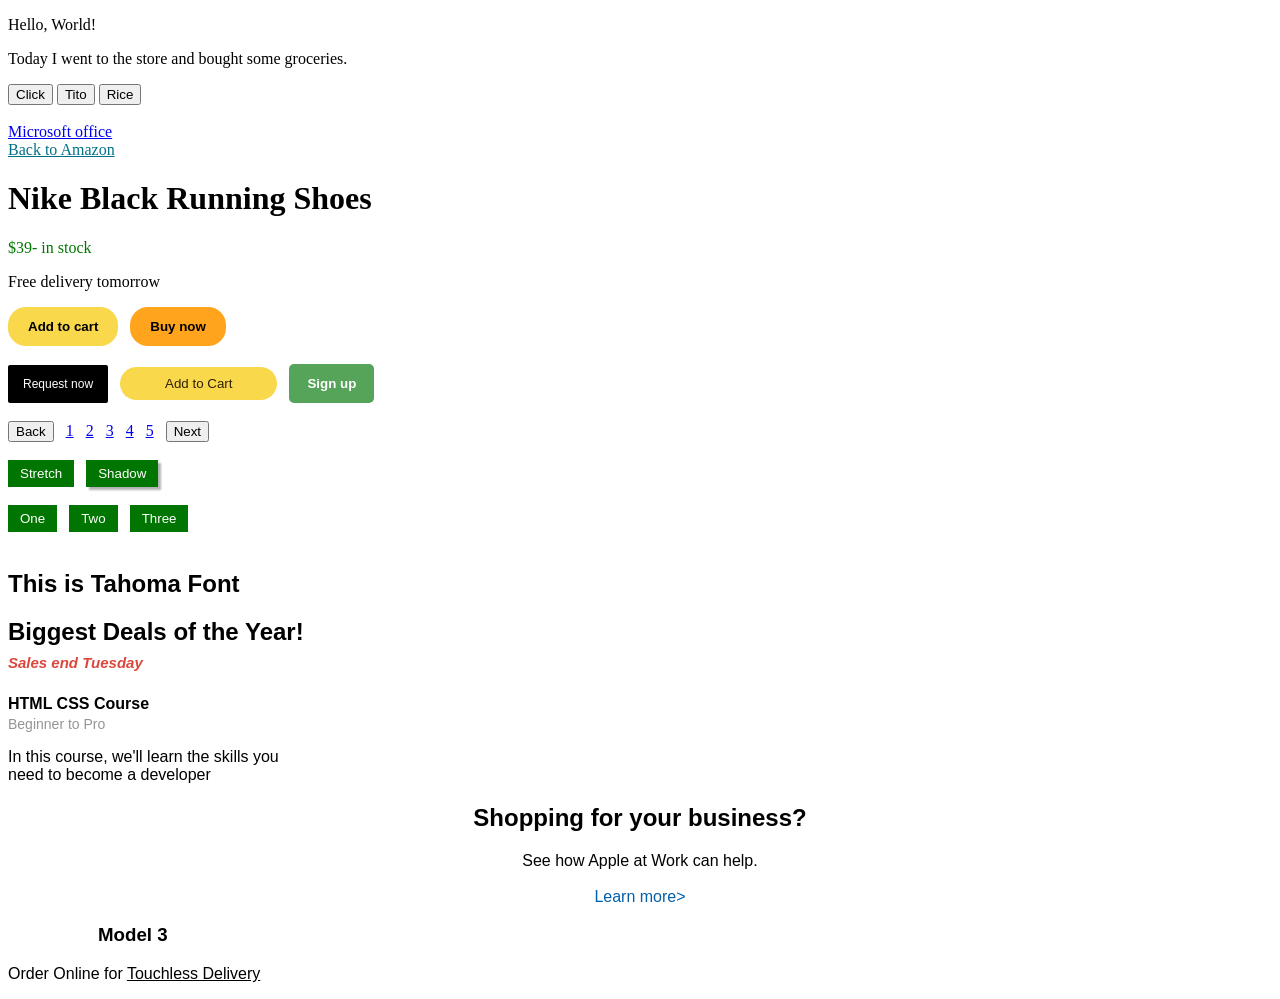
<file: index.html>
<!DOCTYPE html>
<html lang="en">
<head>
    <meta charset="UTF-8">
    <meta name="viewport" content="width=device-width, initial-scale=1.0">
    <title>Project 1</title>
    <link rel="stylesheet" href="practice.css">
</head>

<body>
  <p>Hello, World!</p>
    <p>Today I went to the store and bought some groceries.</p>
      <button>Click</button>
       <button>Tito</button> <button>Rice</button>
       <br>
       <br>
         <a href="https://www.office.com/?auth=2" target="_blank">Microsoft office</a>
       <br>
         <a class="back" href="amazon.com">Back to Amazon</a>
           <h1>Nike Black Running Shoes</h1>
            <p style="color: rgb(0, 118, 0);">$39- in stock</p>
             <p>Free delivery tomorrow</p>
               <button class="Cart">Add to cart</button>
                <button class="Buy">Buy now</button>
                <br>
                <br>
                  <button class="Uber">Request now</button>
                  <button class="Amazon">Add to Cart</button>
                  <button class="Github">Sign up</button>
                <br>
                <br>
                  <button style="margin-right: 8px;">Back</button>
                    <a href="https://www.youtube.com/watch?v=G3e-cpL7ofc&list=PPSV" style="margin-right: 8px;">1</a>
                    <a href="https://www.youtube.com/watch?v=G3e-cpL7ofc&list=PPSV" style="margin-right: 8px;">2</a>
                    <a href="https://www.youtube.com/watch?v=G3e-cpL7ofc&list=PPSV" style="margin-right: 8px;">3</a>
                    <a href="https://www.youtube.com/watch?v=G3e-cpL7ofc&list=PPSV" style="margin-right: 8px;">4</a>
                    <a href="https://www.youtube.com/watch?v=G3e-cpL7ofc&list=PPSV" style="margin-right: 8px;">5</a>
                  <button style="margin-right: 8px;">Next</button>
                <br>
                <br>
                  <button class="stretch">Stretch</button>
                  <button class="shadow">Shadow</button>
                <br>
                <br>
                  <button class="one">One</button>
                  <button class="two">Two</button>
                  <button class="three">Three</button>
                <br>
                <br>
                  <h2 class="tahoma">This is Tahoma Font</h2>
                  <h2 class="biggest">Biggest Deals of the Year! <br> <span class="tuesday">Sales end Tuesday</span></h2>
                  <h4 class="html">HTML CSS Course</h2>
                  <p class="pro">Beginner to Pro</p>
                  <p class="skills">In this course, we'll learn the skills you need to become a developer</p>
                  <h2 class="shopping">Shopping for your business?</h2>
                  <p class="apple">See how Apple at Work can help. <br><br> <span class="learn">Learn more></span></p>
                  <h3 class="model">Model 3</h3>
                  <p class="order">Order Online for <u>Touchless Delivery</u></p>

</body>
</html>
</file>
<file: practice.css>
.Uber {
  background-color: black;
  color: white;
  border: none;
  border-radius: 2px;
  margin-right: 8px;
  padding-left: 15px;
  padding-right: 15px;
  padding-top: 12px;
  padding-bottom: 12px;
  cursor: pointer;
  font-size: 12px;
  transition: opacity 0.15s;
}

.Uber:hover {
opacity: 0.8;
}

.Uber:active {
opacity: 0.6;
}


.Amazon {
  background-color: #F9D84C;
  color: #312000;
  border: none;
  border-radius: 18px;
  margin-right: 8px;
  padding-left: 45px;
  padding-right: 45px;
  padding-top: 9px;
  padding-bottom: 9px;
  cursor: pointer;
  transition: background-color 0.15s;
}

.Amazon:hover {
background-color: #F5C201;
}

.Amazon:active {
opacity: 0.6;
}

.Github {
  background-color: #55A459;
  color: white;
  border: none;
  border-radius: 5px;
  margin-right: 8px;
  padding-left: 18px;
  padding-right: 18px;
  padding-top: 12px;
  padding-bottom: 12px;
  cursor: pointer;
  font-weight: bold;
  transition: box-shadow 0.15s, Opacity 0.15s;
}

.Github:hover {
box-shadow: 0px 5px 10px rgba(0, 0, 0, 0.15);
}

.Github:active {
opacity: 0.6;
}

.Cart {
  background-color:  #F9D84C;
  color: black;
  border: none;
  border-radius: 18px;
  margin-right: 8px;
  padding-left: 20px;
  padding-right: 20px;
  padding-top: 12px;
  padding-bottom: 12px;
  cursor: pointer;
  font-weight: 550;
  transition: background-color 0.15s;
}

.Cart:hover {
background-color: #F5C201;
}

.Cart:active {
opacity: 0.6;
}

.Buy {
  background-color: rgb(255, 164, 28);
  color: black;
  border: none;
  border-radius: 18px;
  margin-right: 8px;
  padding-left: 20px;
  padding-right: 20px;
  padding-top: 12px;
  padding-bottom: 12px;
  cursor: pointer;
  font-weight: 550;
  transition: background-color 0.15s;
}

.Buy:hover {
background-color: #d56b01;
}

.Buy:active {
opacity: 0.6;
}

.back{
color: rgb(0, 113, 133); 
transition: color 0.15s;
}

.back:hover{
color: #d56b01;
}

.stretch {
  background-color: #017501;
  color: white;
  border: none;
  margin-right: 8px;
  padding-left: 12px;
  padding-right: 12px;
  padding-top: 6px;
  padding-bottom: 6px;
  cursor: pointer; 
  transition:padding 0.6s;
}

.stretch:hover {
padding-left: 30px;
padding-right: 30px;
padding-top: 12px;
padding-bottom: 12px;
}

.shadow {
  background-color: #017501;
  color: white;
  border: none;
  margin-right: 8px;
  padding-left: 12px;
  padding-right: 12px;
  padding-top: 6px;
  padding-bottom: 6px;
  cursor: pointer; ;
  box-shadow: 3px 3px 2px rgba(0, 0, 0, 0.3);
}

.shadow:active{
margin-left: 4px;
margin-bottom: 8px;
box-shadow: none;
}

.one{
  background-color: #017501;
  color: white;
  border: none;
  margin-right: 8px;
  padding-left: 12px;
  padding-right: 12px;
  padding-top: 6px;
  padding-bottom: 6px;
  cursor: pointer; 
  transition: padding 0.15s;
}

.one:hover {
padding-left: 20px;
padding-right: 20px;
}

.two {
  background-color: #017501;
  color: white;
  border: none;
  margin-right: 8px;
  padding-left: 12px;
  padding-right: 12px;
  padding-top: 6px;
  padding-bottom: 6px;
  cursor: pointer; 
  transition: padding 0.15s;
}

.two:hover {
padding-left: 20px;
padding-right: 20px;
}

.three{
  background-color: #017501;
  color: white;
  border: none;
  margin-right: 8px;
  padding-left: 12px;
  padding-right: 12px;
  padding-top: 6px;
  padding-bottom: 6px;
  cursor: pointer; 
  transition: padding 0.15s;
}

.three:hover {
padding-left: 20px;
padding-right: 20px;
}

.tahoma{
font-family: 'Segoe UI', Tahoma, Geneva, Verdana, sans-serif;
margin-bottom: 10px;
}

.biggest{
font-family: Arial, Helvetica, sans-serif;
}

.tuesday{
color: #DB473C;
font-size: 15px;
font-style: italic;
}

.html{
font-family: Verdana, Geneva, Tahoma, sans-serif;
margin-bottom: 0px;
}

.pro{
font-family: Verdana, Geneva, Tahoma, sans-serif;
font-size: 14px;
color:#959595;
margin-top: 3px;
}

.skills{
font-family: Verdana, Geneva, Tahoma, sans-serif;
width:280px;
}

.shopping{
font-family: Arial, Helvetica, sans-serif;
text-align: center;
}

.apple{
font-family: Arial, Helvetica, sans-serif;
text-align: center;
}

.learn{
font-family: Arial, Helvetica, sans-serif;
text-align: center;
color: #045faa;
}

.model{
  font-family: Arial, Helvetica, sans-serif;
  margin-left: 90px;
}

.order{
  font-family: Arial, Helvetica, sans-serif;
}
</file>
